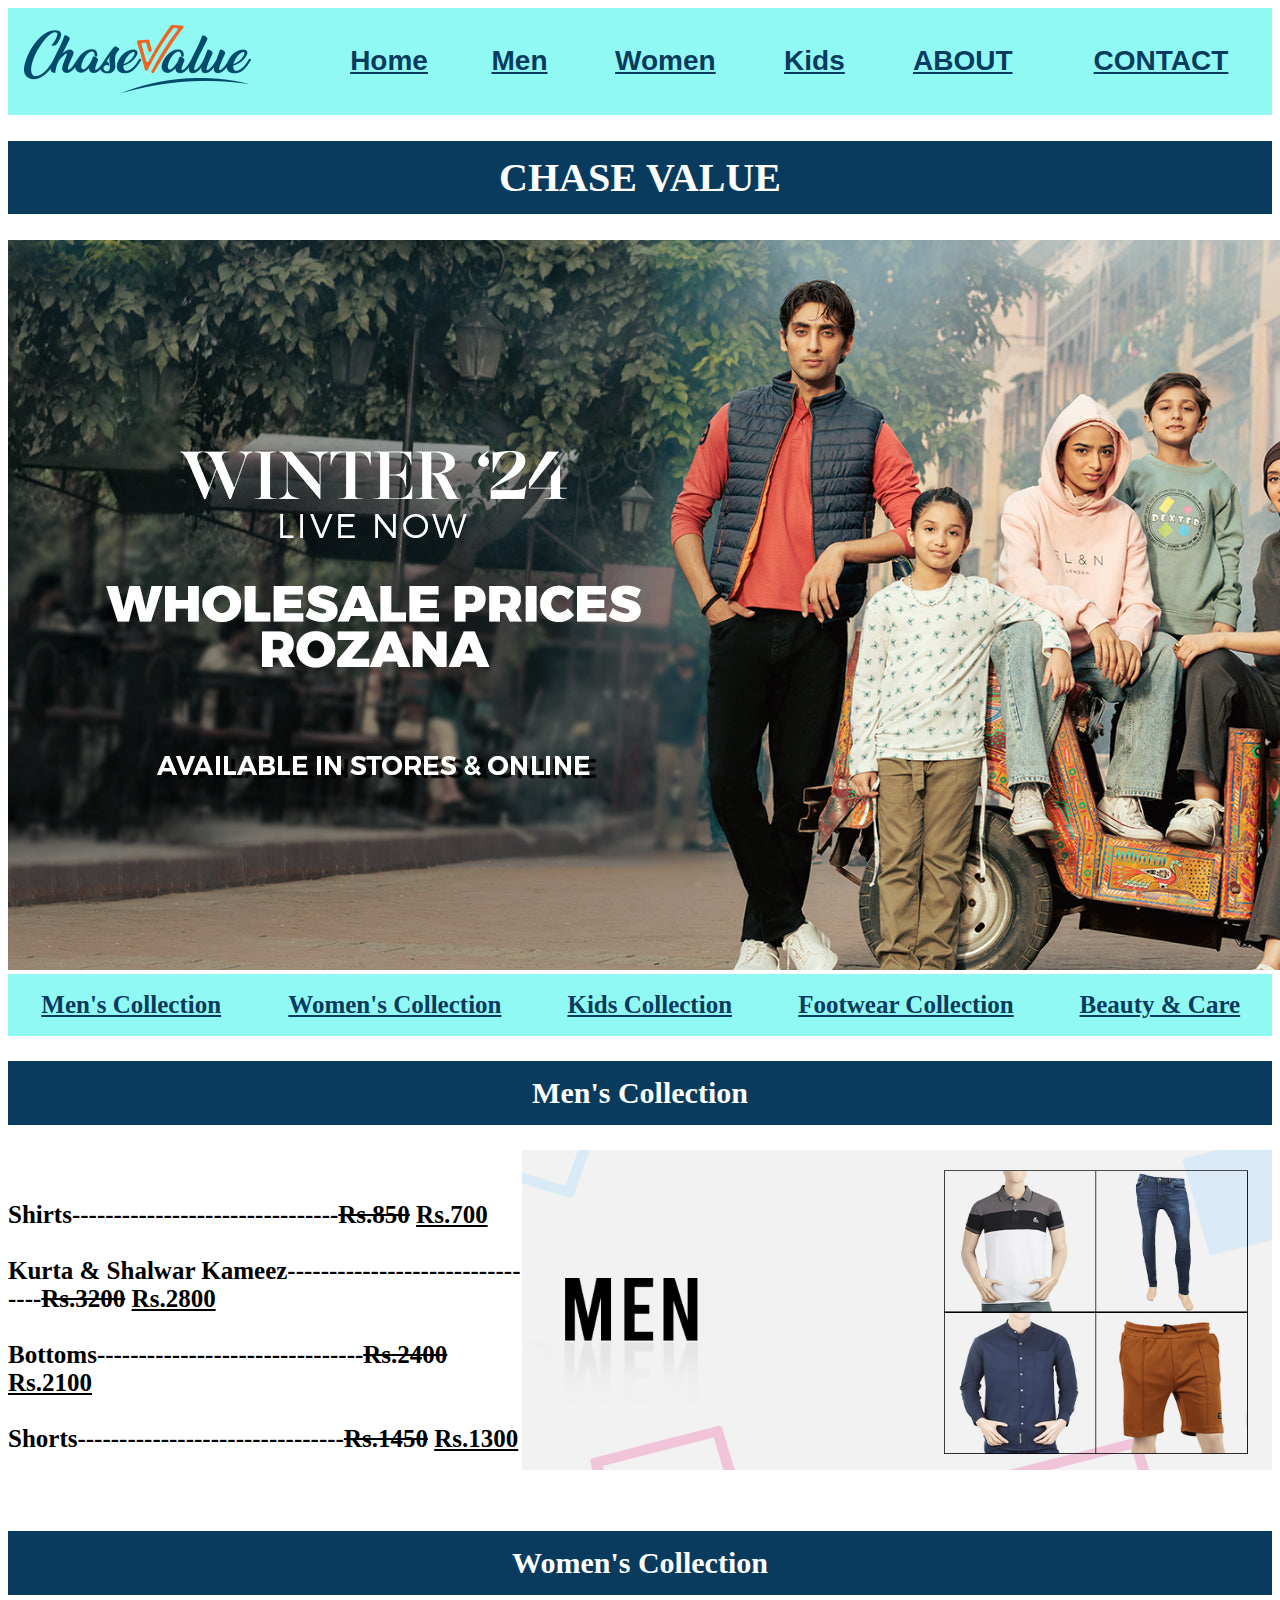
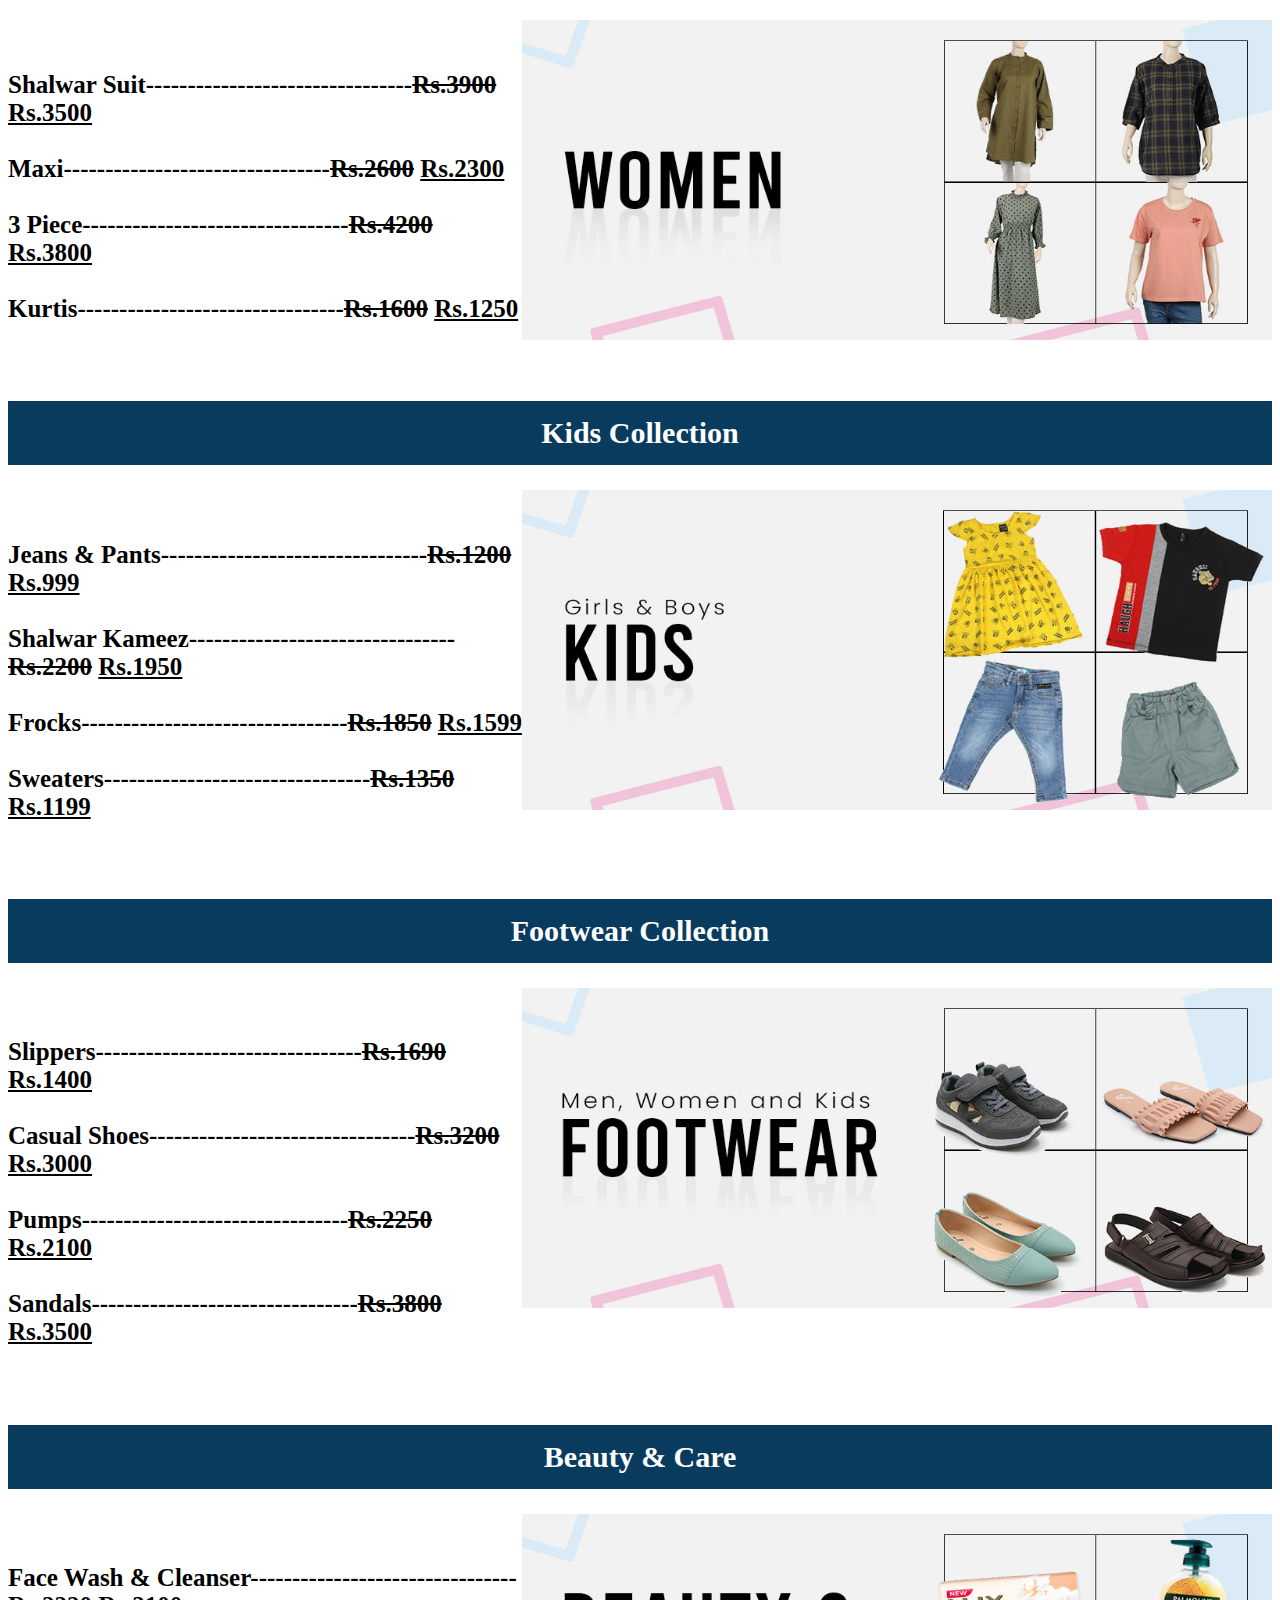
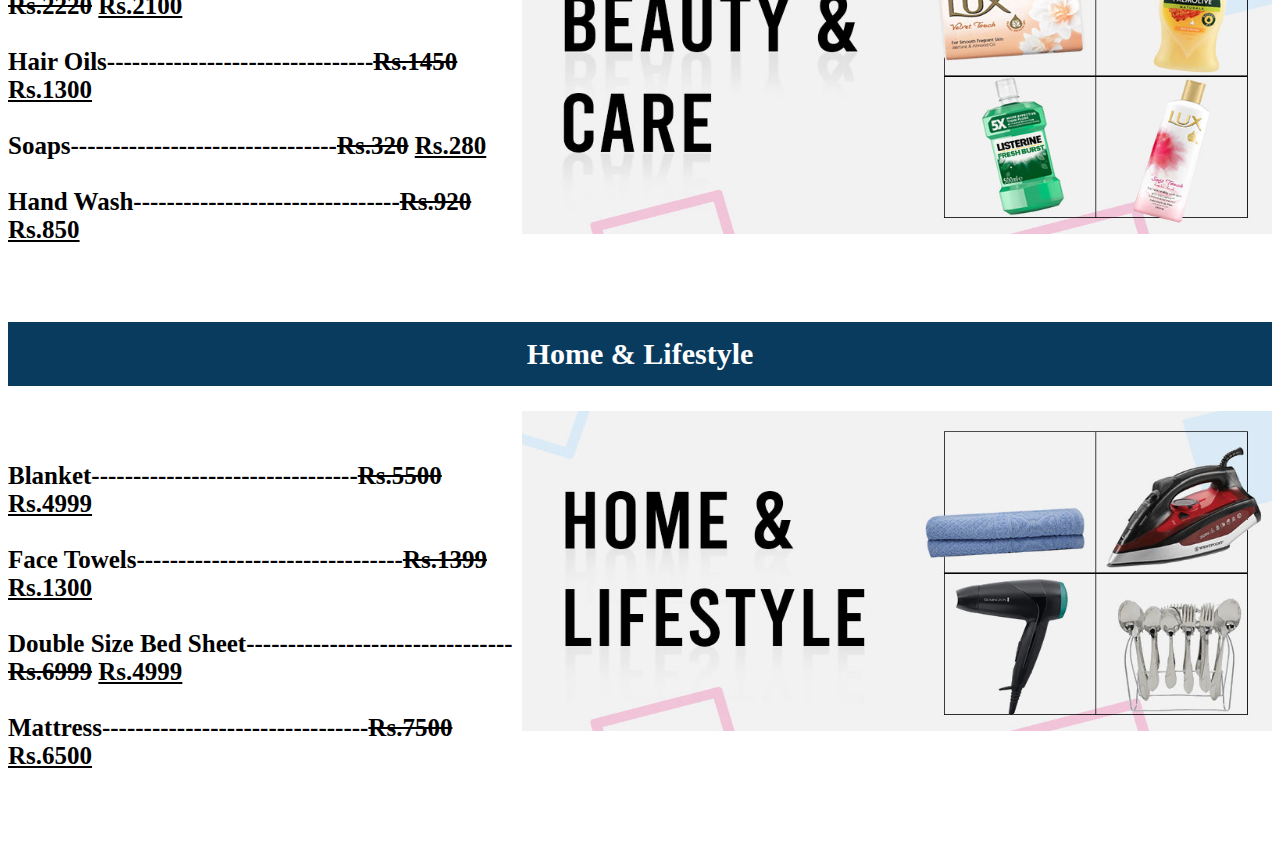
<file: index.html>
<!DOCTYPE html>
<html lang="en">
<head>
    <meta charset="UTF-8">
    <meta name="viewport" content="width=device-width, initial-scale=1.0">
    <title>Document</title>
    <link rel="stylesheet" href="style.css">
</head>
<body>
    <table cellspacing="0" id="tb">
        <tr class="tr1">
            <td><img class="logo" src="images/logo.png" alt=""></td>
            <th class="h"><a href="../index.html" style="color: rgb(9, 59, 95)">Home</a></th>
            <th class="h"><a href="#m" style="color: rgb(9, 59, 95)">Men</a></th>
            <th class="h"><a href="#w" style="color: rgb(9, 59, 95)">Women</a></th>
            <th class="h"><a href="#k" style="color: rgb(9, 59, 95)">Kids</a></th>
            <th class="h"><a href="#" style="color: rgb(9, 59, 95)">ABOUT</a></th>
            <th class="h"><a href="contact/contact.html" style="color: rgb(9, 59, 95)">CONTACT</a></th>
        </tr>
    </table>
    <h1>CHASE VALUE</h1>
    <img class="banner" src="images/banner.jpg" alt="">

    
   
    <table  width="100%" class="tb2">
        <tr>
            
            <th class="f"><a href="#m" style="color: rgb(9, 59, 95)">Men's Collection</a></th>
            <th class="f"><a href="#w" style="color: rgb(9, 59, 95)">Women's Collection</a></th>
            <th class="f"><a href="#k" style="color: rgb(9, 59, 95)">Kids Collection</a></th>            
            <th class="f"><a href="#f" style="color: rgb(9, 59, 95)">Footwear Collection</a></th>
            <th class="f"><a href="#b" style="color: rgb(9, 59, 95)">Beauty & Care</a></th>
            
        </tr>
    </table>
    <h2 class="b" id="m">Men's Collection</h2>
    <img class="img" src="images/Men.jpg"alt="">
    <ul class="list">
        <li>Shirts--------------------------------<del>Rs.850</del> <u>Rs.700</u> </li><br>
        <li>Kurta & Shalwar Kameez--------------------------------<del>Rs.3200</del> <u>Rs.2800</u></li><br>   
        <li>Bottoms--------------------------------<del>Rs.2400</del> <u>Rs.2100</u></li><br>    
        <li>Shorts--------------------------------<del>Rs.1450</del> <u>Rs.1300</u></li><br>
    </ul>
    
    <h2 class="b" id="w">Women's Collection</h2>
    <img class="img" src="images/women.jpg"alt="">
    <ul class="list">
        <li>Shalwar Suit--------------------------------<del>Rs.3900</del> <u>Rs.3500</u></li><br>
        <li>Maxi--------------------------------<del>Rs.2600</del> <u>Rs.2300</u></li><br>
        <li>3 Piece--------------------------------<del>Rs.4200</del> <u>Rs.3800</u></li><br>
        <li>Kurtis--------------------------------<del>Rs.1600</del> <u>Rs.1250</u></li><br>
    </ul>
    <h2 class="b" id="k">Kids Collection</h2>
    <img class="img" src="images/kids.jpg"alt="">
    <ul class="list">
        <li>Jeans & Pants--------------------------------<del>Rs.1200</del> <u>Rs.999</u></li><br>
        <li>Shalwar Kameez--------------------------------<del>Rs.2200</del> <u>Rs.1950</u></li><br>
        <li>Frocks--------------------------------<del>Rs.1850</del> <u>Rs.1599</u></li><br>
        <li>Sweaters--------------------------------<del>Rs.1350</del> <u>Rs.1199</u></li><br>
    </ul>
    <h2 class="b" id="f">Footwear Collection</h2>
    <img class="img" src="images/footwear.jpg"alt="">
    <ul class="list">
        <li>Slippers--------------------------------<del>Rs.1690</del> <u>Rs.1400</u></li><br>
        <li>Casual Shoes--------------------------------<del>Rs.3200</del> <u>Rs.3000</u></li><br>
        <li>Pumps--------------------------------<del>Rs.2250</del> <u>Rs.2100</u></li><br>
        <li>Sandals--------------------------------<del>Rs.3800</del> <u>Rs.3500</u></li><br>
    </ul>
    <h2 class="b" id="b">Beauty & Care</h2>
    <img class="img" src="images/beauty-and-care.jpg"alt="">
    <ul class="list">
        <li>Face Wash & Cleanser--------------------------------<del>Rs.2220</del> <u>Rs.2100</u></li><br>
        <li>Hair Oils--------------------------------<del>Rs.1450</del> <u>Rs.1300</u></li><br>
        <li>Soaps--------------------------------<del>Rs.320</del> <u>Rs.280</u></li><br>
        <li>Hand Wash--------------------------------<del>Rs.920</del> <u>Rs.850</u></li><br>
    </ul>

    <h2 class="b" id="s">Home & Lifestyle</h2>
    <img class="img" src="images/home-and-lifestyle.jpg"alt="">
    <ul class="list">
        <li>Blanket--------------------------------<del>Rs.5500</del> <u>Rs.4999</u></li><br>
        <li>Face Towels--------------------------------<del>Rs.1399</del> <u>Rs.1300</u></li><br>
        <li>Double Size Bed Sheet--------------------------------<del>Rs.6999</del> <u>Rs.4999</u></li><br>
        <li>Mattress--------------------------------<del>Rs.7500</del> <u>Rs.6500</u></li><br>
    </ul>


</body>
</html>
</file>
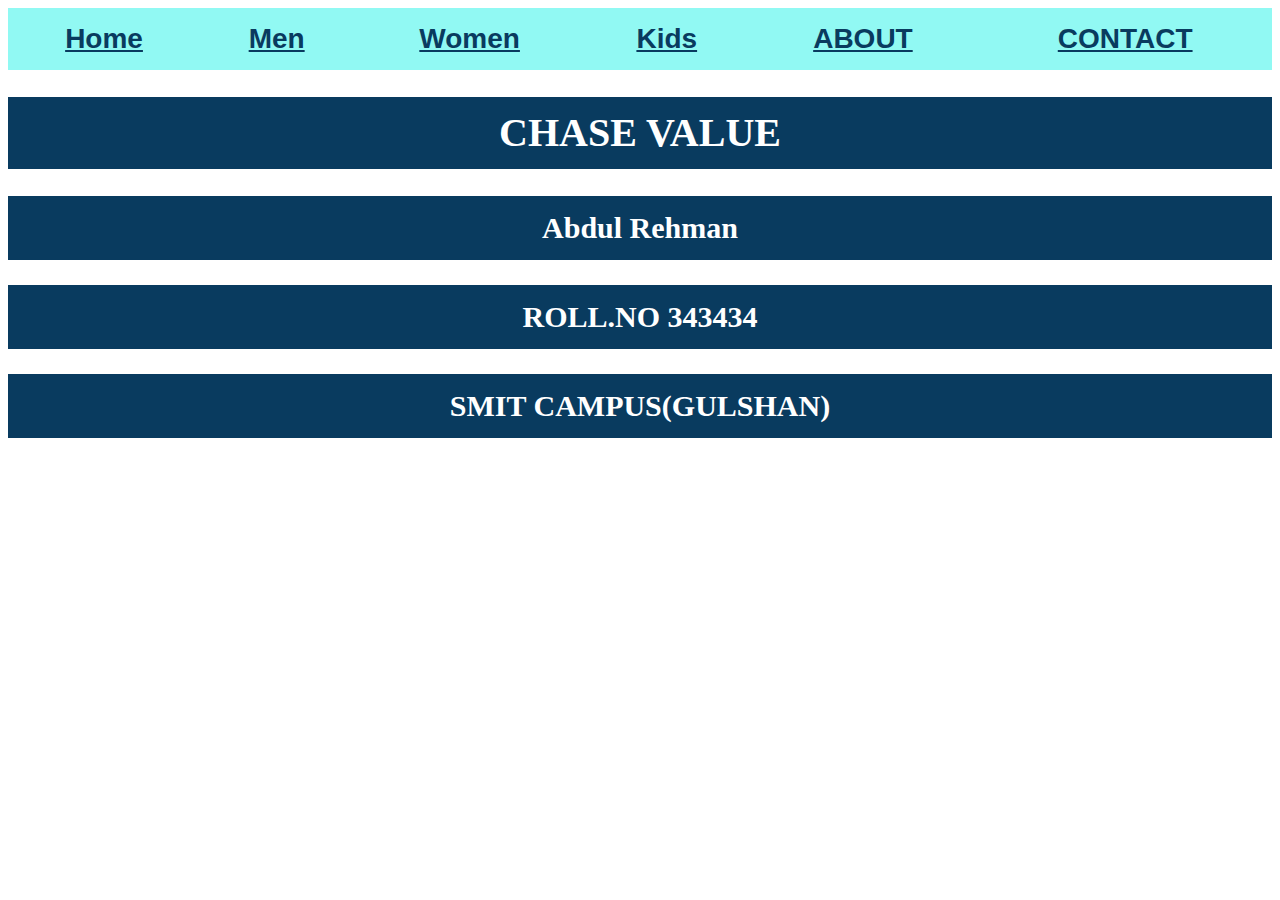
<file: contact/contact.html>
<!DOCTYPE html>
<html lang="en">
<head>
    <meta charset="UTF-8">
    <meta name="viewport" content="width=device-width, initial-scale=1.0">
    <title>Document</title>
    <link rel="stylesheet" href="style.css">
</head>
<body>
    <table cellspacing="0" id="tb">
        <tr class="tr1">
            <th class="h"><a href="../index.html" style="color: rgb(9, 59, 95)">Home</a></th>
            <th class="h"><a href="../index.html#m" style="color: rgb(9, 59, 95)">Men</a></th>
            <th class="h"><a href="../index.html#w" style="color: rgb(9, 59, 95)">Women</a></th>
            <th class="h"><a href="../index.html#k" style="color: rgb(9, 59, 95)">Kids</a></th>
            <th class="h"><a href="../index.html#" style="color: rgb(9, 59, 95)">ABOUT</a></th>
            <th class="h"><a href="../contact/contact.html" style="color: rgb(9, 59, 95)">CONTACT</a></th>
        </tr>
    </table>
    <h1>CHASE VALUE</h1>
    <h2 class="b" id="b">Abdul Rehman</h2>
    <h2 class="b" id="b">ROLL.NO 343434</h2>
    <h2 class="b" id="b">SMIT CAMPUS(GULSHAN)</h2>
</body>
</html>
</file>
<file: style.css>
th{
    color: white;

}

h2{
    color: white;
}

#tb{
    width: 100%;
    height: 50%;
    border: none;
    margin: auto;
}
h1{
 text-align: center;
 background-color: rgb(9, 59, 95);
 font-size: 40px;
 padding: 1% 0 1% 0;
}
.th1{
    background-color: rgb(0, 0, 0);
    padding: 30px;
    font-family: sans-serif;
    font-size: 35px;
    line-height: 250%;
}

.tr1{
    background-color: rgb(145, 249, 243);
    font-family: sans-serif;
    font-size: 20px;

}

.h{
    color: white;
    padding: 15px;
    font-size: 28px;
}

.tb2{
    background-color:  rgb(145, 249, 243);
}

.b{
    background-color: rgb(9, 59, 95);
    text-align: center;
    padding: 15px;
    font-size: 30px;

}

.list{
    font-size: 25px;
    font-weight: bold;
    padding: 4% 0 2% 0;
}

.img{
    height: 320px;
    width: 750px;
    float: right;
}

.f{
    padding: 15px;
    font-size: 25px;
}
.f :hover{
    background-color: rgb(255, 255, 255);
    width: 50px;
    height: 30px;
}

.banner{
    margin: auto;
}

h1{
    color: white;
}

.logo{
    padding: 5% 5% 5% 5%;
}
</file>
<file: contact/style.css>
th{
    color: white;

}

h2{
    color: white;
}

#tb{
    width: 100%;
    height: 50%;
    border: none;
    margin: auto;
}
h1{
 text-align: center;
 background-color: rgb(9, 59, 95);
 font-size: 40px;
 padding: 1% 0 1% 0;
}
.th1{
    background-color: rgb(0, 0, 0);
    padding: 30px;
    font-family: sans-serif;
    font-size: 35px;
    line-height: 250%;
}

.tr1{
    background-color: rgb(145, 249, 243);
    font-family: sans-serif;
    font-size: 20px;

}

.h{
    color: white;
    padding: 15px;
    font-size: 28px;
}

.tb2{
    background-color:  rgb(145, 249, 243);
}

.b{
    background-color: rgb(9, 59, 95);
    text-align: center;
    padding: 15px;
    font-size: 30px;

}

.list{
    font-size: 25px;
    font-weight: bold;
    padding: 4% 0 2% 0;
}

.img{
    height: 320px;
    width: 750px;
    float: right;
}

.f{
    padding: 15px;
    font-size: 25px;
}
.f :hover{
    background-color: rgb(255, 255, 255);
    width: 50px;
    height: 30px;
}

.banner{
    margin: auto;
}

h1{
    color: white;
}

.logo{
    padding: 5% 5% 5% 5%;
}
</file>
